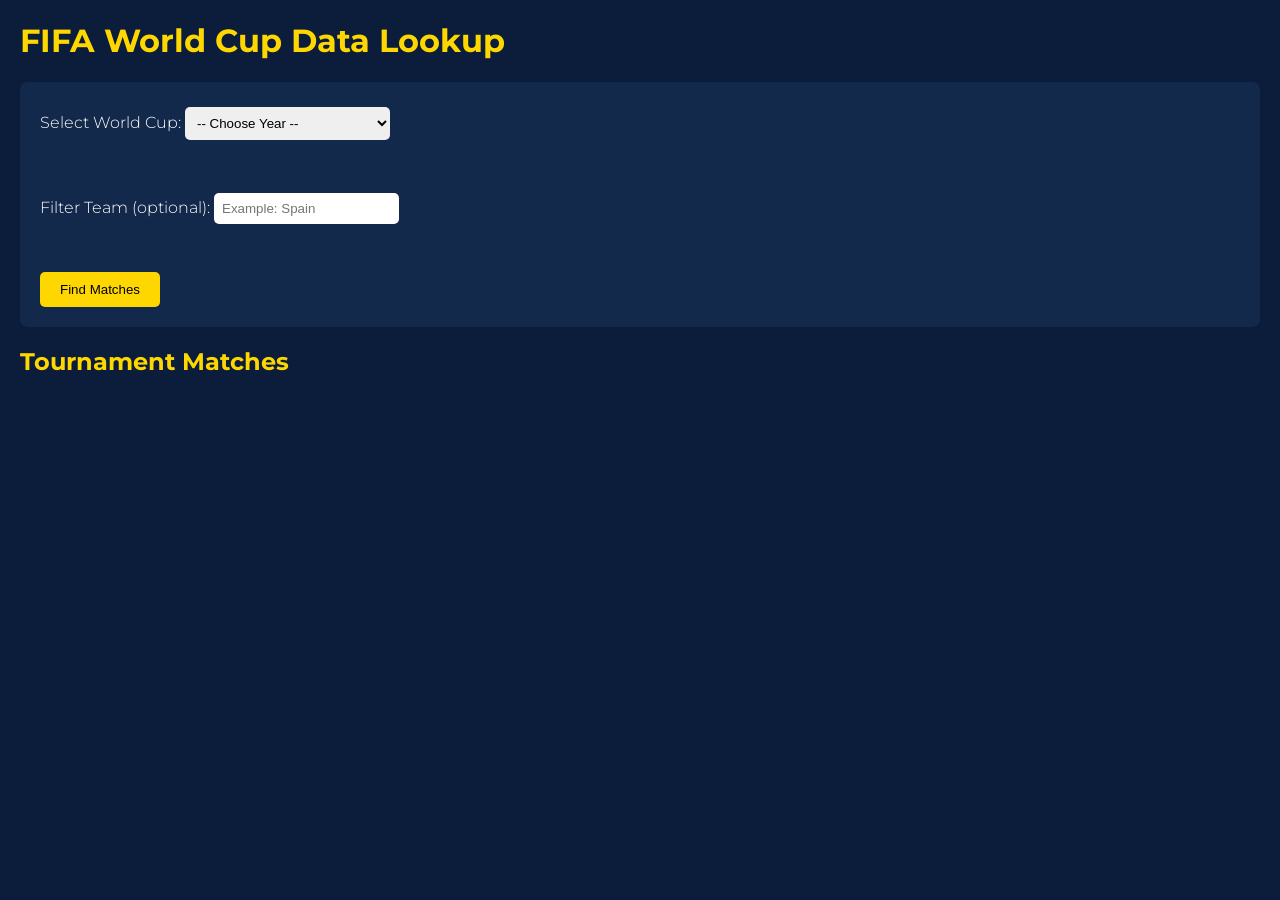
<file: hw3/index.html>
<!DOCTYPE html>
<html>
<head>
   <meta charset="utf-8">
   <meta name="viewport" content="width=device-width, initial-scale=1.0">
   <title>World Cup Dataa Lookup</title>
   <link rel="preconnect" href="https://fonts.googleapis.com">
   <link rel="preconnect" href="https://fonts.gstatic.com" crossorigin>
   <link href="https://fonts.googleapis.com/css2?family=Montserrat:ital,wght@0,100..900;1,100..900&display=swap" rel="stylesheet">
   <link href="../hw3/css/styles.css" rel="stylesheet">
</head>

<body>

<h1>FIFA World Cup Data Lookup</h1>

<form id="wcForm">

    <label>
        Select World Cup:
        <select id="yearSelect">
            <option value="">-- Choose Year --</option>
        </select>
    </label>

    <br><br>

    <label>
        Filter Team (optional):
    <input 
        type="text" 
        id="teamSearch"
        placeholder="Example: Spain">
    </label>
    
    <br><br>

    <button type="submit">
        Find Matches
    </button>

</form>

<div id="error"></div>

<h2>Tournament Matches</h2>

<div id="matches"></div>

<script src="../hw3/js/script.js"></script>
</body>
</html>
</file>
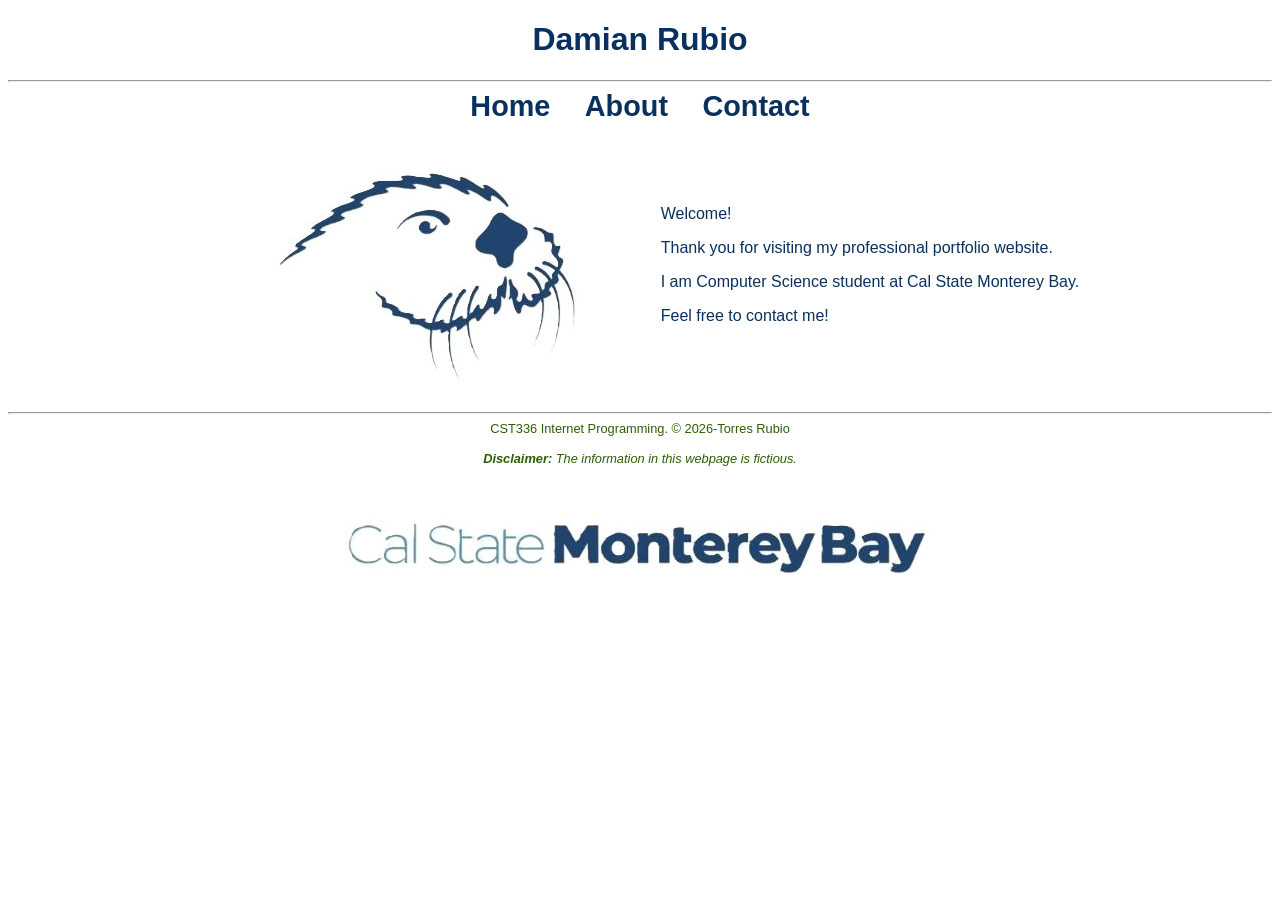
<file: lab1/index.html>
<!DOCTYPE html>
<html>

    <head>
        <meta charset="utf-8">
        <meta name="viewport" content="width=device-width, initial-scale=1.0">
        <title>Lab 1</title>
        <link href="../css/styles.css" rel="stylesheet">
    </head>

    <body>
        <header>
            <h1>Damian Rubio</h1>
        </header>
        <hr>
        <nav>
            <a href="index.html">Home</a>
            <a href="about.html">About</a>
            <a href="contact.html">Contact</a>
        </nav>
        
        <br>
        
        <main>
            
            <figure>
                <img src="img/Classic-Spirit-Blue.jpg" alt="Go Otters!">
            </figure>
            
            <div>
                Welcome! <br>
                <p>Thank you for visiting my professional portfolio website.</p>
                <p>I am Computer Science student at Cal State Monterey Bay.</p>
                <p>Feel free to contact me!</p>
            </div>
        </main>
        
        <footer>
           <hr>
           CST336 Internet Programming. &copy; 2026-Torres Rubio <br><br>
           <em><strong>Disclaimer:</strong> The information in this webpage is fictious.</em><br>
            <figure>
                <img src="img/Typemark-Full-color.jpg" alt="CSUMB">
            </figure>
        </footer>
        
    </body>

</html>
</file>
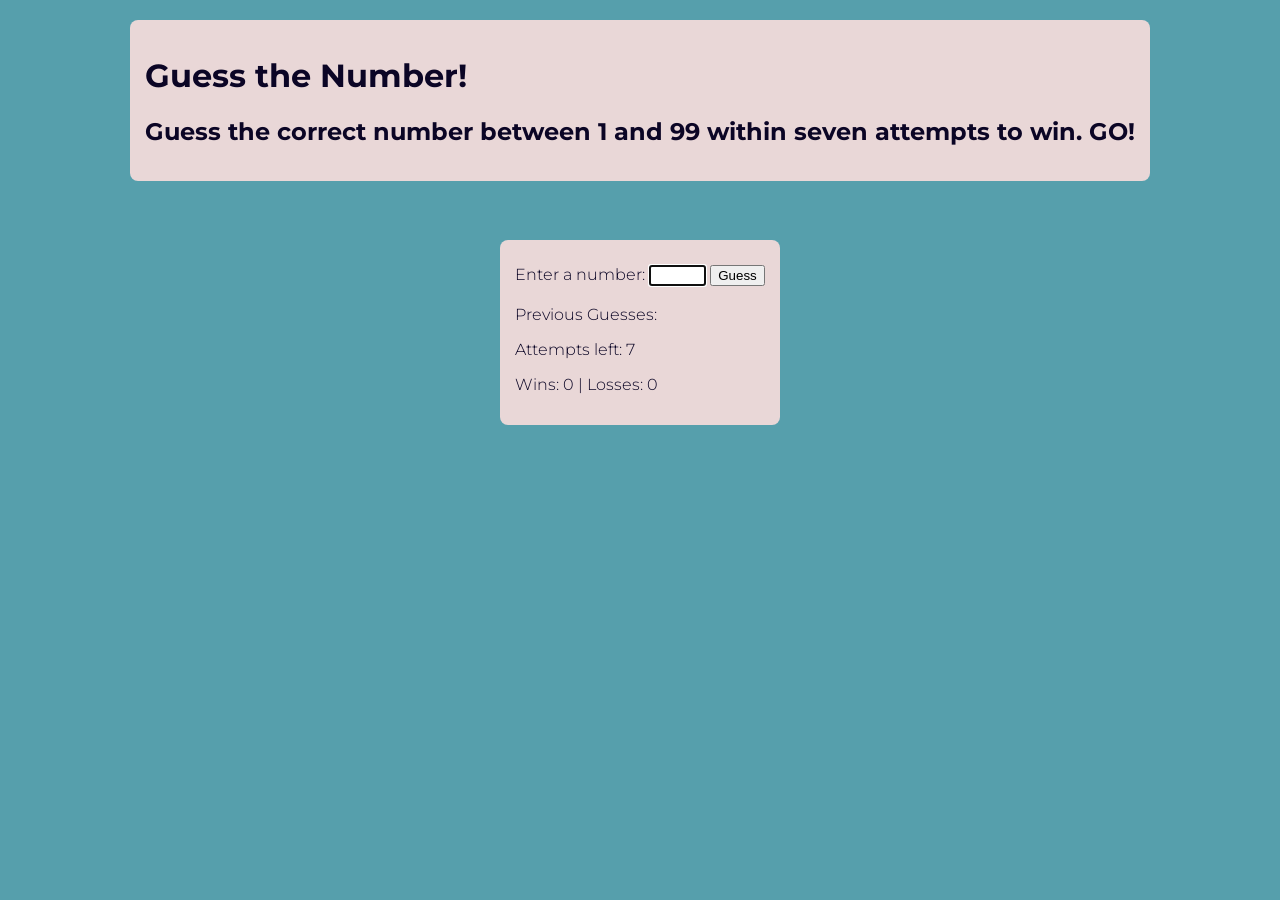
<file: lab2/index.html>
<!DOCTYPE html>
<html>
    <head>
        <title> Guess a Number </title>
        <meta charset="utf-8">
        <link rel="preconnect" href="https://fonts.googleapis.com">
        <link rel="preconnect" href="https://fonts.gstatic.com" crossorigin>
        <link href="https://fonts.googleapis.com/css2?family=Montserrat:ital,wght@0,100..900;1,100..900&display=swap" rel="stylesheet">
        <link href="../lab2/guess_number/css/styles.css" rel="stylesheet">
    </head>
    <body>

        <header>
            <h1>Guess the Number!</h1>
            <h2>Guess the correct number between 1 and 99 within seven attempts to win. GO!</h2>
        </header>
        <br>
        <div id="main">
          Enter a number: 
          <input type="text" id="playerGuess" size="5">         
          <button id="guessBtn"> Guess </button> <br>
          <button id="resetBtn"> Reset </button>
            <div id="feedback"></div>
            <br>
            <div>Previous Guesses:
            <span id="guesses">
            </span><br>
            <p>Attempts left: <span id="attemptsLeft">7</span></p>
            <p>Wins: <span id="wins">0</span> | Losses: <span id="losses">0</span></p>
            </div>
        </div>
        
        <script src="../lab2/guess_number/source/script.js"></script> 
    </body>
</html>
</file>
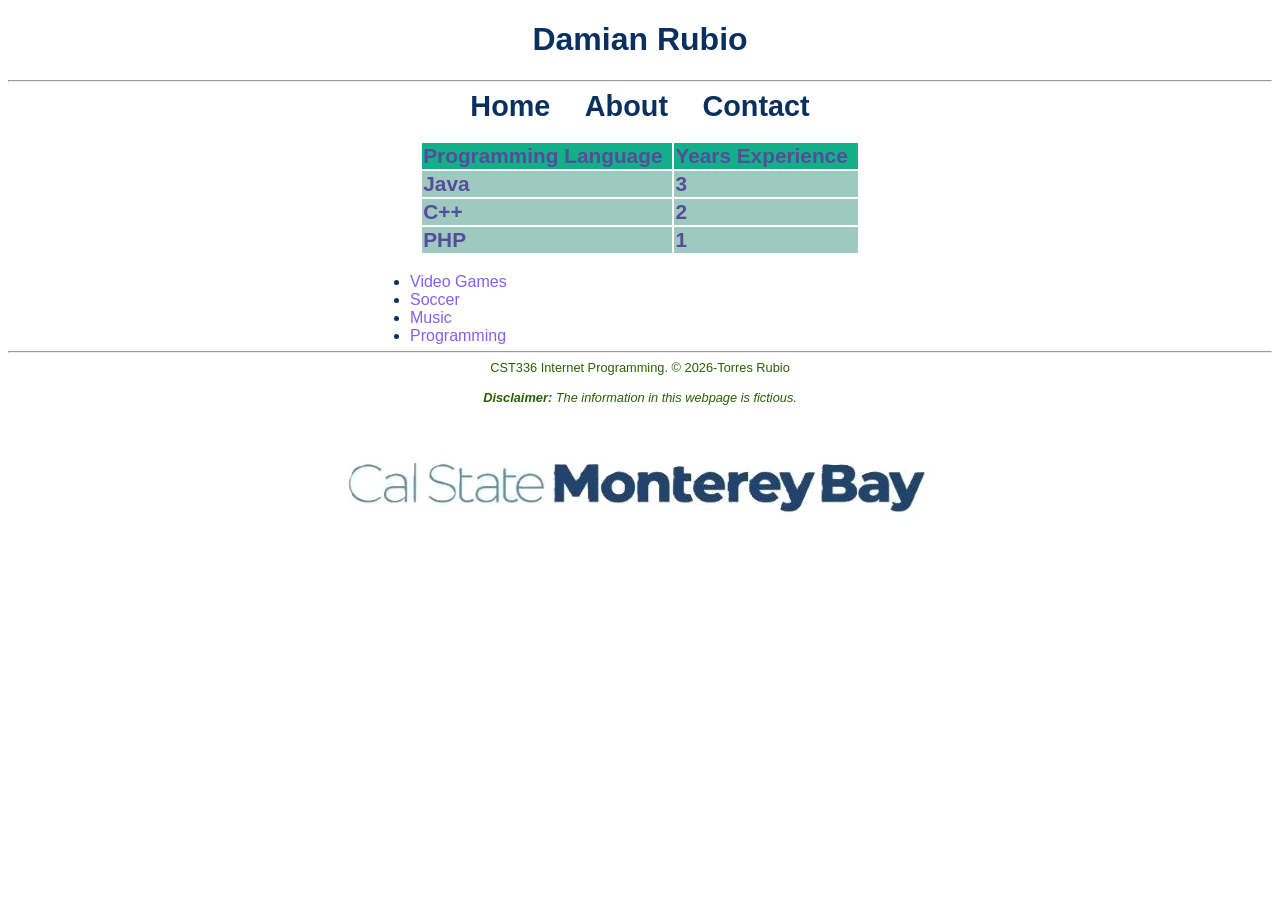
<file: lab1/about.html>
<!DOCTYPE html>
<html>

    <head>
        <meta charset="utf-8">
        <meta name="viewport" content="width=device-width, initial-scale=1.0">
        <title>Lab 1</title>
        <link href="../css/styles.css" rel="stylesheet">
    </head>

    <body>
        <header>
            <h1>Damian Rubio</h1>
        </header>
        <hr>
        <nav>
            <a href="index.html">Home</a>
            <a href="about.html">About</a>
            <a href="contact.html">Contact</a>
        </nav>
        
        <br>
        
        <div id="content">
                <table>
                    <tr id="table-header">
                        <td><strong>Programming Language</strong></td>
                        <td><strong>Years Experience</strong></td>
                    </tr>
                    <tr class="table-row">
                        <td><strong>Java</strong></td>
                        <td><strong>3</strong></td>
                    </tr>
                    <tr class="table-row">
                        <td><strong>C++</strong></td>
                        <td><strong>2</strong></td>
                    </tr>
                    <tr class="table-row">
                        <td><strong>PHP</strong></td>
                        <td><strong>1</strong></td>
                    </tr>
                </table> <br>
        </div>

        <ul>
            <li><span class ="interests">Video Games</span></li>
            <li><span class ="interests">Soccer</span></li>
            <li><span class ="interests">Music</span></li>
            <li><span class ="interests">Programming</span></li>
        </ul>

        <footer>
           <hr>
           CST336 Internet Programming. &copy; 2026-Torres Rubio <br><br>
           <em><strong>Disclaimer:</strong> The information in this webpage is fictious.</em><br>
            <figure>
                <img src="img/Typemark-Full-color.jpg" alt="CSUMB">
            </figure>
        </footer>
        
    </body>

</html>
</file>
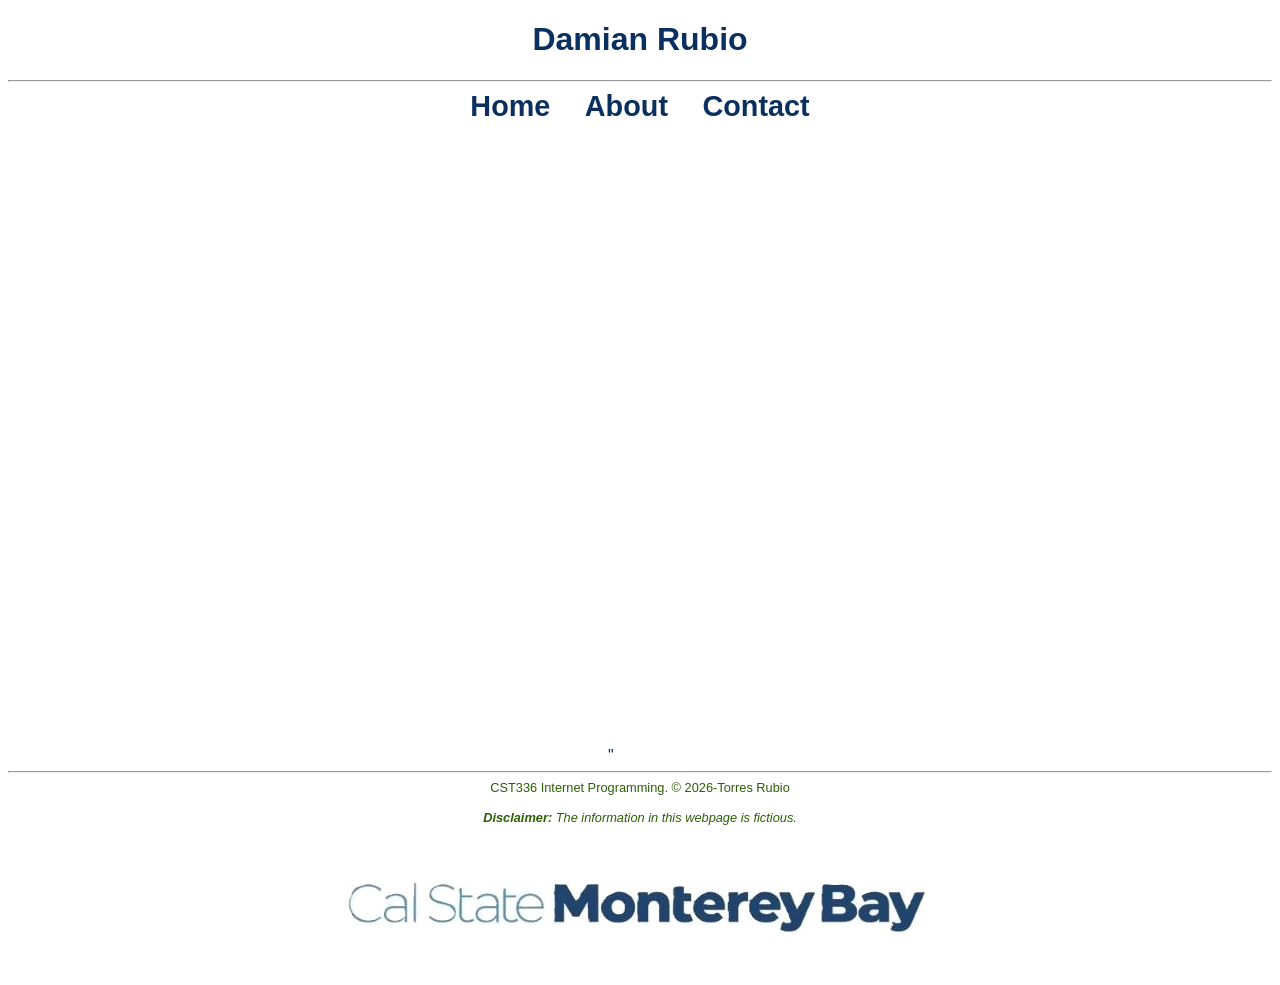
<file: lab1/contact.html>
<!DOCTYPE html>
<html>

    <head>
        <meta charset="utf-8">
        <meta name="viewport" content="width=device-width, initial-scale=1.0">
        <title>Lab 1</title>
        <link href="../css/styles.css" rel="stylesheet">
    </head>

    <body>
        <header>
            <h1>Damian Rubio</h1>
        </header>
        <hr>
        <nav>
            <a href="index.html">Home</a>
            <a href="about.html">About</a>
            <a href="contact.html">Contact</a>
        </nav>
        
        <br>
        
        <div id="content">
            <iframe src="https://docs.google.com/forms/d/e/1FAIpQLSfLyBh9rmWTErvb0l5DZ6i-H8tfJIODTO_y-4klETp9me_PuQ/viewform?embedded=true" width="600" 
            height="620" frameborder="0" marginheight="0" marginwidth="0">Loading…</iframe>"
        </div>
        
        <footer>
           <hr>
           CST336 Internet Programming. &copy; 2026-Torres Rubio <br><br>
           <em><strong>Disclaimer:</strong> The information in this webpage is fictious.</em><br>
            <figure>
                <img src="img/Typemark-Full-color.jpg" alt="CSUMB">
            </figure>
        </footer>
        
    </body>

</html>
</file>
<file: hw3/css/styles.css>
body {
    font-family: "Montserrat", sans-serif;
    font-optical-sizing: auto;
    font-weight: 300;
    font-style: normal;
    background-color: #0b1d3a;
    color: white;
    margin: 20px;
}

h1, h2 {
    color: gold;
}


form {
    background-color: #13294b;
    padding: 20px;
    border-radius: 8px;
    margin-bottom: 20px;
}


label {
    display: block;
    margin-bottom: 10px;
}


input, select {
    padding: 8px;
    border-radius: 5px;
    border: none;
    margin-top: 5px;
}


button {
    padding: 10px 20px;
    background-color: gold;
    color: black;
    border: none;
    border-radius: 5px;
    cursor: pointer;
}


button:hover {
    background-color: orange;
}


#error {
    color: red;
    margin-top: 10px;
}


#matches {
    margin-top: 20px;
}


.match-card {
    background-color: #1e3a5f;
    padding: 15px;
    margin-bottom: 15px;
    border-radius: 8px;
}


.match-card h3 {
    color: gold;
    margin-top: 0;
}


.match-card p {
    margin: 8px 0;
}


.details-btn {
    margin-top: 10px;
    padding: 8px 15px;
    background-color: white;
    color: #0b1d3a;
}


.details-btn:hover {
    background-color: gold;
}


.details {
    margin-top: 15px;
    padding: 10px;
    background-color: #0b1d3a;
    border-radius: 6px;
}


.details h4 {
    color: gold;
}


.details p {
    margin: 6px 0;
}


hr {
    border: 1px solid gold;
}
</file>
<file: css/styles.css>
body {
    background-color:white;
    color:rgb(9, 48, 94);
    font-family: "Montserrat", sans-serif;
    font-optical-sizing: auto;
    font-weight: 300;
    font-style: normal;
}

header, nav, footer {
    text-align: center;
}

footer {
    font-size: 0.8em;
    color:rgb(44, 95, 4)
}

main {
    display: flex;
    justify-content: center;
    align-items: center;
    text-align: justify;  
 }

nav a {
    padding: 15px;
    padding-bottom: 4px;
    font-size: 1.8em;
    font-weight: bold;
    text-decoration: none;
    color:rgb(9, 48, 94);
}

nav a:hover {
    border-bottom: 2px orange solid;
    color:orange;
    font-size: 2em;
    transition: .9s;
}

table {
    margin: 0px auto;
}

td {
    padding-right: 10px;
    font-size: 1.3em;
}

td strong {
    color: rgb(85, 77, 156);
}

#table-header {
    background-color:rgb(20, 175, 136);
} 

.table-row {
    background-color:rgb(158, 201, 190);
}

ul {
    width: 500px;
    margin: 0 auto;
    text-align: left;
}

.interests {
    color: rgba(109, 71, 247, 0.863);
}
</file>
<file: lab2/guess_number/css/styles.css>
body {
background-color:rgb(86, 159, 172);
font-family: "Montserrat", sans-serif;
font-optical-sizing: auto;
font-weight: 300;
font-style: normal;
}

#main, header {
background-color: rgb(233, 215, 215);
color: rgb(11, 5, 37);
padding: 15px;
border-radius: 8px;
width: fit-content;
margin: 20px auto;
}

button {
margin-top: 10px;
}
</file>
